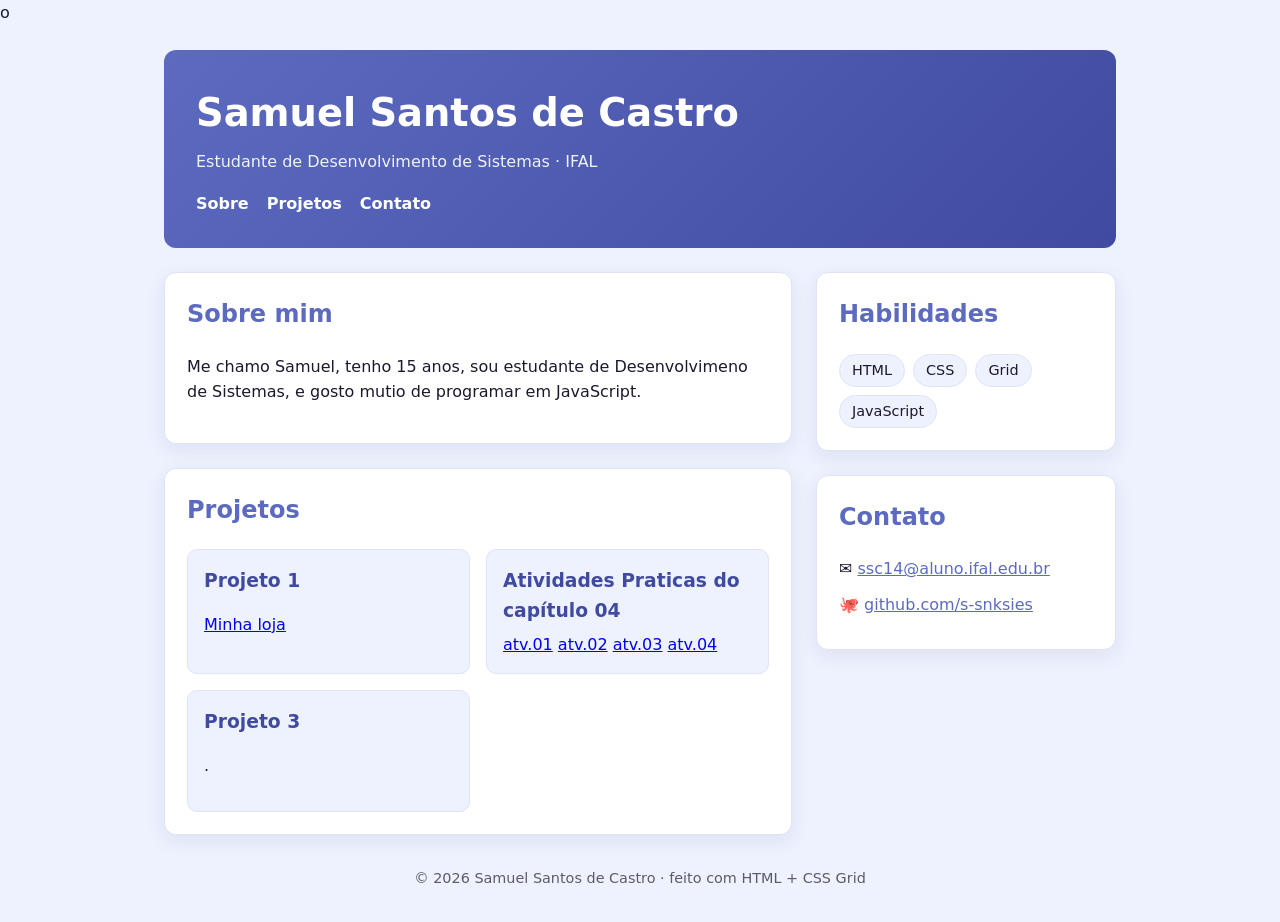
<file: index.html>
<!DOCTYPE html>
<!-- ============================================================
     TEMPLATE — Página pessoal com CSS Grid
     Programação Web / Introdução às Tecnologias Web — IFAL
     COMO USAR:
     1) Copie ESTE index.html para o seu repositório (não mude a estrutura).
     2) Escolha UM dos 3 temas de CSS (tema-1-indigo.css, tema-2-escuro.css
        ou tema-3-editorial.css) e salve-o no seu projeto como  estilo.css
        (é o nome que este HTML carrega logo abaixo).
     3) Troque os textos marcados com "TROQUE" pelo seu conteúdo.
     IMPORTANTE: o LAYOUT é feito com CSS Grid e é o mesmo nos 3 temas.
     Você escolhe a APARÊNCIA (fonte, cores, bordas), não o layout.
     ============================================================ -->
<html lang="pt-BR">
o
<head>
  <meta charset="UTF-8">
  <meta name="viewport" content="width=device-width, initial-scale=1.0">
  <title>Página Pessoal — Samuel Santos de Castro</title>
  <!-- Salve o tema escolhido como "estilo.css" (mesma pasta deste arquivo) -->
  <link rel="stylesheet" href="estilo.css">
</head>

<body>
  <div class="pagina">

    <!-- ====== CABEÇALHO — TROQUE pelo seu nome e sua frase ====== -->
    <header class="cabecalho">
      <h1>Samuel Santos de Castro</h1>
      <p>Estudante de Desenvolvimento de Sistemas · IFAL</p>
      <nav>
        <a href="#sobre">Sobre</a>
        <a href="#projetos">Projetos</a>
        <a href="#contato">Contato</a>
      </nav>
    </header>

    <!-- ====== CONTEÚDO PRINCIPAL ====== -->
    <main class="principal">
      <section id="sobre" class="cartao">
        <h2>Sobre mim</h2>
        <!-- TROQUE por uma breve apresentação sua -->
        <p>Me chamo Samuel, tenho 15 anos, sou estudante de Desenvolvimeno de Sistemas, e gosto mutio de programar em JavaScript.</p>
      </section>

      <section id="projetos" class="cartao">
        <h2>Projetos</h2>
        <!-- Galeria com Grid: cada .projeto é um card; adicione/remova à vontade -->
        <div class="projetos">
          <article class="projeto">
            <h3>Projeto 1</h3>
            <p><a href="loja /index.html">Minha loja</a></p>
               
          </article>
          <article class="projeto">
            <h3>Atividades Praticas do capítulo 04</h3>
            <a href="cap04/atv.01">atv.01</a>
               <a href="cap04/atv.02">atv.02</a>
               <a href="cap04/atv.03">atv.03</a>
               <a href="cap04/atv.04">atv.04</a>
          </article>
          <article class="projeto">
            <h3>Projeto 3</h3>
            <p>.</p>
          </article>
        </div>
      </section>
    </main>

    <!-- ====== BARRA LATERAL ====== -->
    <aside class="lateral">
      <section class="cartao">
        <h2>Habilidades</h2>
        <!-- TROQUE pelas suas habilidades -->
        <ul class="habilidades">
          <li>HTML</li>
          <li>CSS</li>
          <li>Grid</li>
          <li>JavaScript</li>
        </ul>
      </section>

      <section id="contato" class="cartao">
        <h2>Contato</h2>
        <!-- TROQUE pelos seus links -->
        <ul class="contato">
          <li>✉️ <a href="mailto:ssc14@aluno.ifal.edu.br">ssc14@aluno.ifal.edu.br</a></li>
          <li>🐙 <a href="https://github.com/s-snksies">github.com/s-snksies</a></li>
        </ul>
      </section>
    </aside>

    <!-- ====== RODAPÉ — TROQUE o nome ====== -->
    <footer class="rodape">© 2026 Samuel Santos de Castro · feito com HTML + CSS Grid</footer>

  </div>
</body>

</html>
</file>
<file: estilo.css>
:root {
  --cor: #5C6BC0;
  --cor-escura: #3f4aa0;
  --texto: #1a1a2e;
  --suave: #5b5b6b;
  --fundo: #eef2ff;
  --superficie: #ffffff;
  --borda: #dfe3f5;
  --raio: 12px;
}

body {
  margin: 0;
  font-family: system-ui, -apple-system, "Segoe UI", sans-serif;
  color: var(--texto);
  background: var(--fundo);
  line-height: 1.6;
}

/* ============================================================
   LAYOUT (GRID) — NÃO MUDE
   ============================================================ */
* { box-sizing: border-box; }

.pagina {
  display: grid;
  grid-template-columns: 1fr 300px;
  grid-template-areas:
    "cabecalho cabecalho"
    "principal lateral"
    "rodape    rodape";
  gap: 24px;
  max-width: 1000px;
  margin: 0 auto;
  padding: 24px;
}

.cabecalho { grid-area: cabecalho; }
.principal { grid-area: principal; }
.lateral   { grid-area: lateral; }
.rodape    { grid-area: rodape; }

.projetos {
  display: grid;
  grid-template-columns: repeat(auto-fit, minmax(200px, 1fr));
  gap: 16px;
  margin-top: 14px;
}

@media (max-width: 640px) {
  .pagina {
    grid-template-columns: 1fr;
    grid-template-areas:
      "cabecalho"
      "principal"
      "lateral"
      "rodape";
  }
}
/* ===================== fim do LAYOUT ===================== */

/* ---- Aparência (mude à vontade) ---- */
.cabecalho {
  background: linear-gradient(135deg, var(--cor), var(--cor-escura));
  color: #fff;
  padding: 32px;
  border-radius: var(--raio);
}
.cabecalho h1 { margin: 0; font-size: clamp(1.6rem, 4vw, 2.4rem); }
.cabecalho p { margin: 6px 0 0; opacity: .92; }
.cabecalho nav { margin-top: 16px; display: flex; gap: 18px; flex-wrap: wrap; }
.cabecalho nav a { color: #fff; text-decoration: none; font-weight: 600; }
.cabecalho nav a:hover { text-decoration: underline; }

.cartao {
  background: var(--superficie);
  border: 1px solid var(--borda);
  border-radius: var(--raio);
  padding: 22px;
  box-shadow: 0 6px 20px rgba(30, 30, 60, .08);
}
.cartao + .cartao { margin-top: 24px; }
h2 { color: var(--cor); margin-top: 0; }

.projeto {
  background: var(--fundo);
  border: 1px solid var(--borda);
  border-radius: 10px;
  padding: 16px;
}
.projeto h3 { margin: 0 0 6px; color: var(--cor-escura); }

.habilidades { list-style: none; padding: 0; margin: 0; display: flex; flex-wrap: wrap; gap: 8px; }
.habilidades li { background: var(--fundo); border: 1px solid var(--borda); border-radius: 999px; padding: 4px 12px; font-size: .9rem; }
.contato { list-style: none; padding: 0; margin: 0; }
.contato li { margin: 10px 0; }
.contato a { color: var(--cor); }
.rodape { text-align: center; color: var(--suave); padding: 8px; font-size: .9rem; }
</file>
